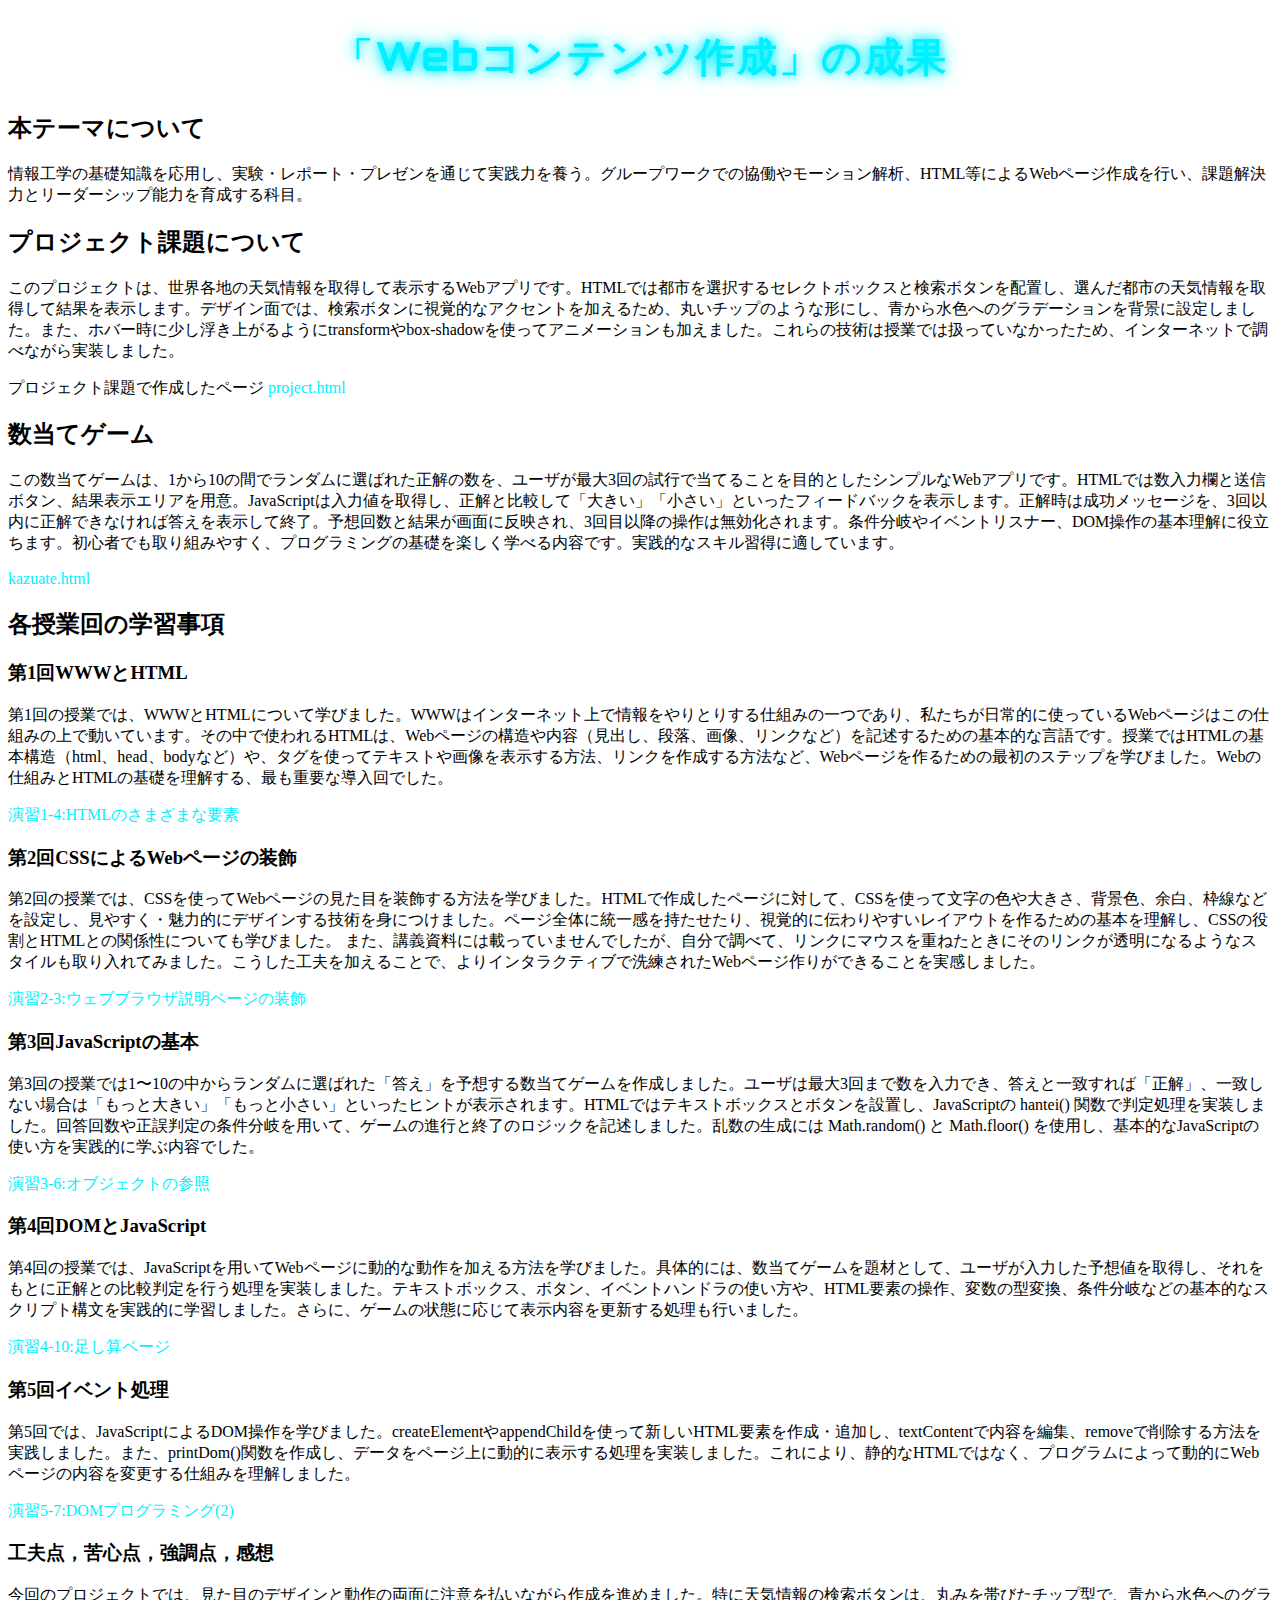
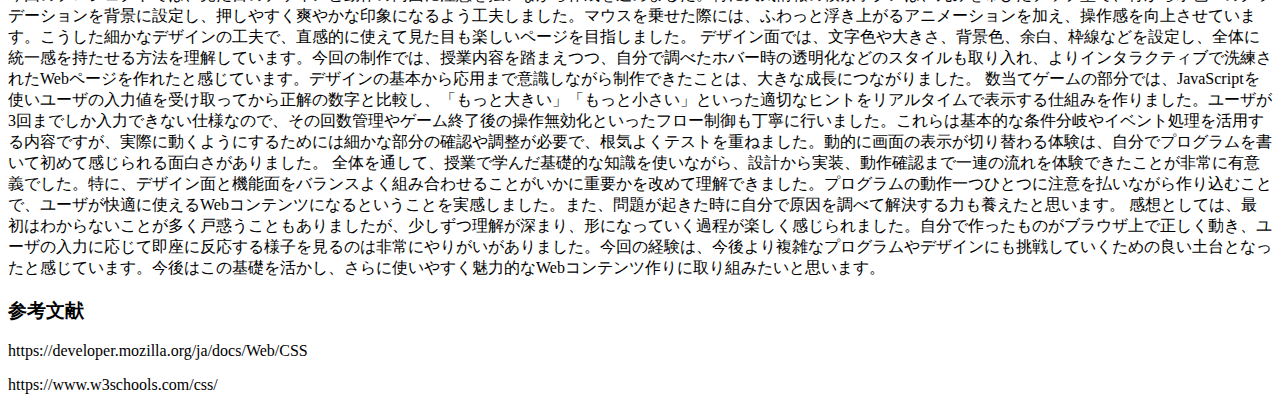
<file: index.html>
<!DOCTYPE html>
<html>
  <head>
    <meta charset="utf-8">
    <title>My test page</title>
    <link rel="stylesheet" href="style.css">
  </head>
    <h1>「Webコンテンツ作成」の成果</h1>
    <h2>本テーマについて</h2>
    <p>情報工学の基礎知識を応用し、実験・レポート・プレゼンを通じて実践力を養う。グループワークでの協働やモーション解析、HTML等によるWebページ作成を行い、課題解決力とリーダーシップ能力を育成する科目。</p>
    <h2>プロジェクト課題について</h2>
    <p>このプロジェクトは、世界各地の天気情報を取得して表示するWebアプリです。HTMLでは都市を選択するセレクトボックスと検索ボタンを配置し、選んだ都市の天気情報を取得して結果を表示します。デザイン面では、検索ボタンに視覚的なアクセントを加えるため、丸いチップのような形にし、青から水色へのグラデーションを背景に設定しました。また、ホバー時に少し浮き上がるようにtransformやbox-shadowを使ってアニメーションも加えました。これらの技術は授業では扱っていなかったため、インターネットで調べながら実装しました。</p>
    <p>プロジェクト課題で作成したページ
      <a href="project.html"
   title="プロジェクト課題"
   target="_blank">project.html</a>
   </p>

    <h2>数当てゲーム</h2>
    <p>この数当てゲームは、1から10の間でランダムに選ばれた正解の数を、ユーザが最大3回の試行で当てることを目的としたシンプルなWebアプリです。HTMLでは数入力欄と送信ボタン、結果表示エリアを用意。JavaScriptは入力値を取得し、正解と比較して「大きい」「小さい」といったフィードバックを表示します。正解時は成功メッセージを、3回以内に正解できなければ答えを表示して終了。予想回数と結果が画面に反映され、3回目以降の操作は無効化されます。条件分岐やイベントリスナー、DOM操作の基本理解に役立ちます。初心者でも取り組みやすく、プログラミングの基礎を楽しく学べる内容です。実践的なスキル習得に適しています。</p>
    <a href="kazuate.html"
    title="数当てゲーム"
    target="_blank">kazuate.html</a>

    <h2>各授業回の学習事項</h2>
    <h3>第1回WWWとHTML</h3>
    <p>第1回の授業では、WWWとHTMLについて学びました。WWWはインターネット上で情報をやりとりする仕組みの一つであり、私たちが日常的に使っているWebページはこの仕組みの上で動いています。その中で使われるHTMLは、Webページの構造や内容（見出し、段落、画像、リンクなど）を記述するための基本的な言語です。授業ではHTMLの基本構造（html、head、bodyなど）や、タグを使ってテキストや画像を表示する方法、リンクを作成する方法など、Webページを作るための最初のステップを学びました。Webの仕組みとHTMLの基礎を理解する、最も重要な導入回でした。</p>
    <a href="practice-html/elements.html"
   title="演習1-4"
   target="_blank">演習1-4:HTMLのさまざまな要素</a>
    <h3>第2回CSSによるWebページの装飾</h3>
    <p>第2回の授業では、CSSを使ってWebページの見た目を装飾する方法を学びました。HTMLで作成したページに対して、CSSを使って文字の色や大きさ、背景色、余白、枠線などを設定し、見やすく・魅力的にデザインする技術を身につけました。ページ全体に統一感を持たせたり、視覚的に伝わりやすいレイアウトを作るための基本を理解し、CSSの役割とHTMLとの関係性についても学びました。
      また、講義資料には載っていませんでしたが、自分で調べて、リンクにマウスを重ねたときにそのリンクが透明になるようなスタイルも取り入れてみました。こうした工夫を加えることで、よりインタラクティブで洗練されたWebページ作りができることを実感しました。<p>
    <a href="practice-css/browser-intro.html"
    title="演習2-3"
    target="_blank">演習2-3:ウェブブラウザ説明ページの装飾</a>
    <h3>第3回JavaScriptの基本</h3>
    <p>第3回の授業では1〜10の中からランダムに選ばれた「答え」を予想する数当てゲームを作成しました。ユーザは最大3回まで数を入力でき、答えと一致すれば「正解」、一致しない場合は「もっと大きい」「もっと小さい」といったヒントが表示されます。HTMLではテキストボックスとボタンを設置し、JavaScriptの hantei() 関数で判定処理を実装しました。回答回数や正誤判定の条件分岐を用いて、ゲームの進行と終了のロジックを記述しました。乱数の生成には Math.random() と Math.floor() を使用し、基本的なJavaScriptの使い方を実践的に学ぶ内容でした。</p>
    <a href="practice-js/obj-practice.html"
    title="演習3-6"
    target="_blank">演習3-6:オブジェクトの参照</a>
    <h3>第4回DOMとJavaScript</h3>
    <p>第4回の授業では、JavaScriptを用いてWebページに動的な動作を加える方法を学びました。具体的には、数当てゲームを題材として、ユーザが入力した予想値を取得し、それをもとに正解との比較判定を行う処理を実装しました。テキストボックス、ボタン、イベントハンドラの使い方や、HTML要素の操作、変数の型変換、条件分岐などの基本的なスクリプト構文を実践的に学習しました。さらに、ゲームの状態に応じて表示内容を更新する処理も行いました。</p>
      <a href="practice-eventdom/tashizan.html"
     title="演習4-10"
     target="_blank">演習4-10:足し算ページ</a>
    <h3>第5回イベント処理</h3>
    <p>第5回では、JavaScriptによるDOM操作を学びました。createElementやappendChildを使って新しいHTML要素を作成・追加し、textContentで内容を編集、removeで削除する方法を実践しました。また、printDom()関数を作成し、データをページ上に動的に表示する処理を実装しました。これにより、静的なHTMLではなく、プログラムによって動的にWebページの内容を変更する仕組みを理解しました。</p>
      <a href="practice-dom2/dom2-exercise.html"
     title="演習5-7"
     target="_blank">演習5-7:DOMプログラミング(2)</a>
     <h3>工夫点，苦心点，強調点，感想</h3>
     <p>今回のプロジェクトでは、見た目のデザインと動作の両面に注意を払いながら作成を進めました。特に天気情報の検索ボタンは、丸みを帯びたチップ型で、青から水色へのグラデーションを背景に設定し、押しやすく爽やかな印象になるよう工夫しました。マウスを乗せた際には、ふわっと浮き上がるアニメーションを加え、操作感を向上させています。こうした細かなデザインの工夫で、直感的に使えて見た目も楽しいページを目指しました。
      デザイン面では、文字色や大きさ、背景色、余白、枠線などを設定し、全体に統一感を持たせる方法を理解しています。今回の制作では、授業内容を踏まえつつ、自分で調べたホバー時の透明化などのスタイルも取り入れ、よりインタラクティブで洗練されたWebページを作れたと感じています。デザインの基本から応用まで意識しながら制作できたことは、大きな成長につながりました。
      数当てゲームの部分では、JavaScriptを使いユーザの入力値を受け取ってから正解の数字と比較し、「もっと大きい」「もっと小さい」といった適切なヒントをリアルタイムで表示する仕組みを作りました。ユーザが3回までしか入力できない仕様なので、その回数管理やゲーム終了後の操作無効化といったフロー制御も丁寧に行いました。これらは基本的な条件分岐やイベント処理を活用する内容ですが、実際に動くようにするためには細かな部分の確認や調整が必要で、根気よくテストを重ねました。動的に画面の表示が切り替わる体験は、自分でプログラムを書いて初めて感じられる面白さがありました。
      全体を通して、授業で学んだ基礎的な知識を使いながら、設計から実装、動作確認まで一連の流れを体験できたことが非常に有意義でした。特に、デザイン面と機能面をバランスよく組み合わせることがいかに重要かを改めて理解できました。プログラムの動作一つひとつに注意を払いながら作り込むことで、ユーザが快適に使えるWebコンテンツになるということを実感しました。また、問題が起きた時に自分で原因を調べて解決する力も養えたと思います。
      感想としては、最初はわからないことが多く戸惑うこともありましたが、少しずつ理解が深まり、形になっていく過程が楽しく感じられました。自分で作ったものがブラウザ上で正しく動き、ユーザの入力に応じて即座に反応する様子を見るのは非常にやりがいがありました。今回の経験は、今後より複雑なプログラムやデザインにも挑戦していくための良い土台となったと感じています。今後はこの基礎を活かし、さらに使いやすく魅力的なWebコンテンツ作りに取り組みたいと思います。</p>
      <h3>参考文献</h3>
      <p>https://developer.mozilla.org/ja/docs/Web/CSS<p>https://www.w3schools.com/css/</p>
  </body>
</html>
</file>
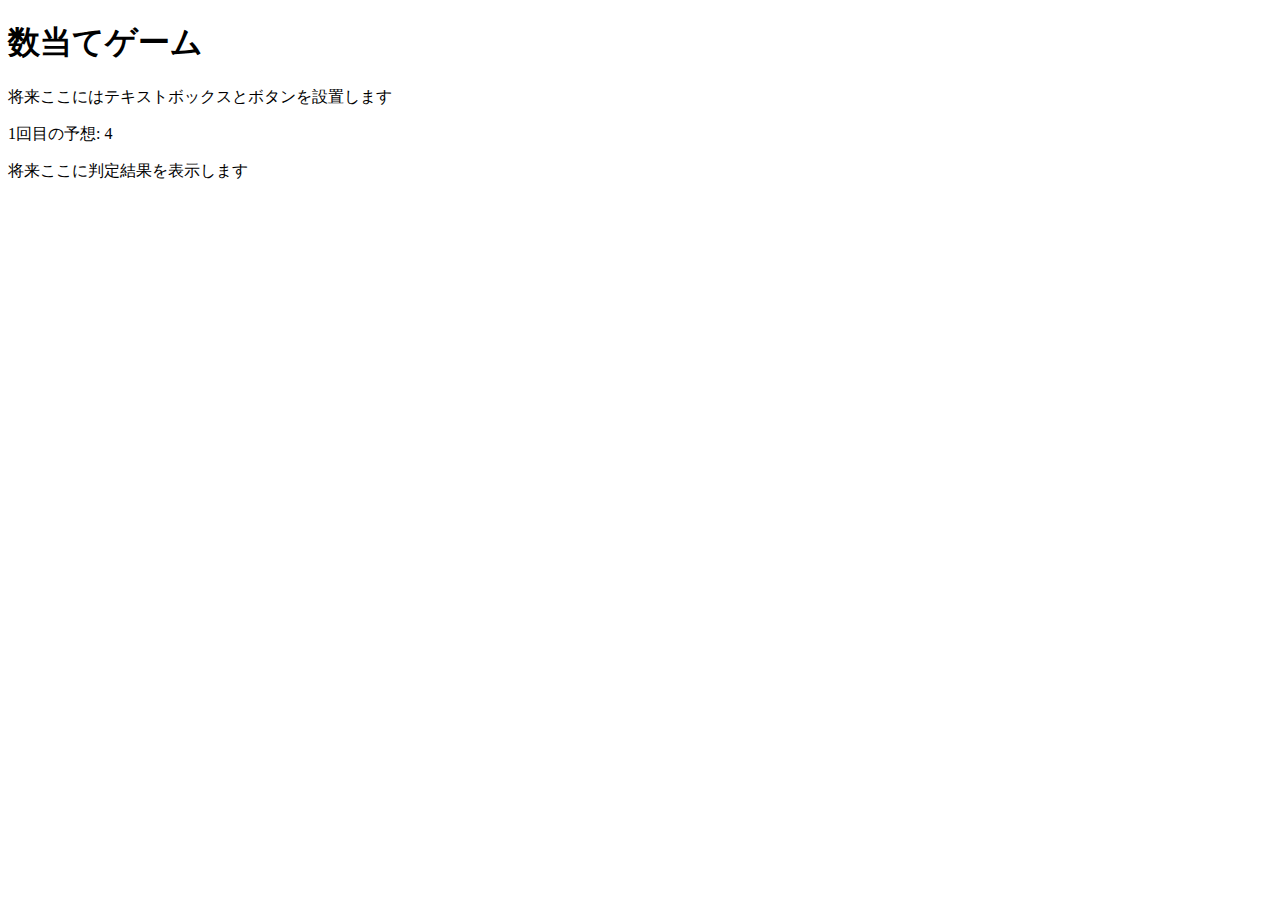
<file: kazuate.html>
<!DOCTYPE html>
<html>
  <head>
    <meta charset="utf-8">
    <title>数当てゲーム</title>
    <script src="kazuate.js" defer></script>
  </head>

  <body>
    <h1>数当てゲーム</h1>
    <p>将来ここにはテキストボックスとボタンを設置します</p>
    <p><span id="kaisu">1</span>回目の予想: <span id="answer">4</span></p>
    <p id="result">将来ここに判定結果を表示します</p>
  </body>
</html>
</file>
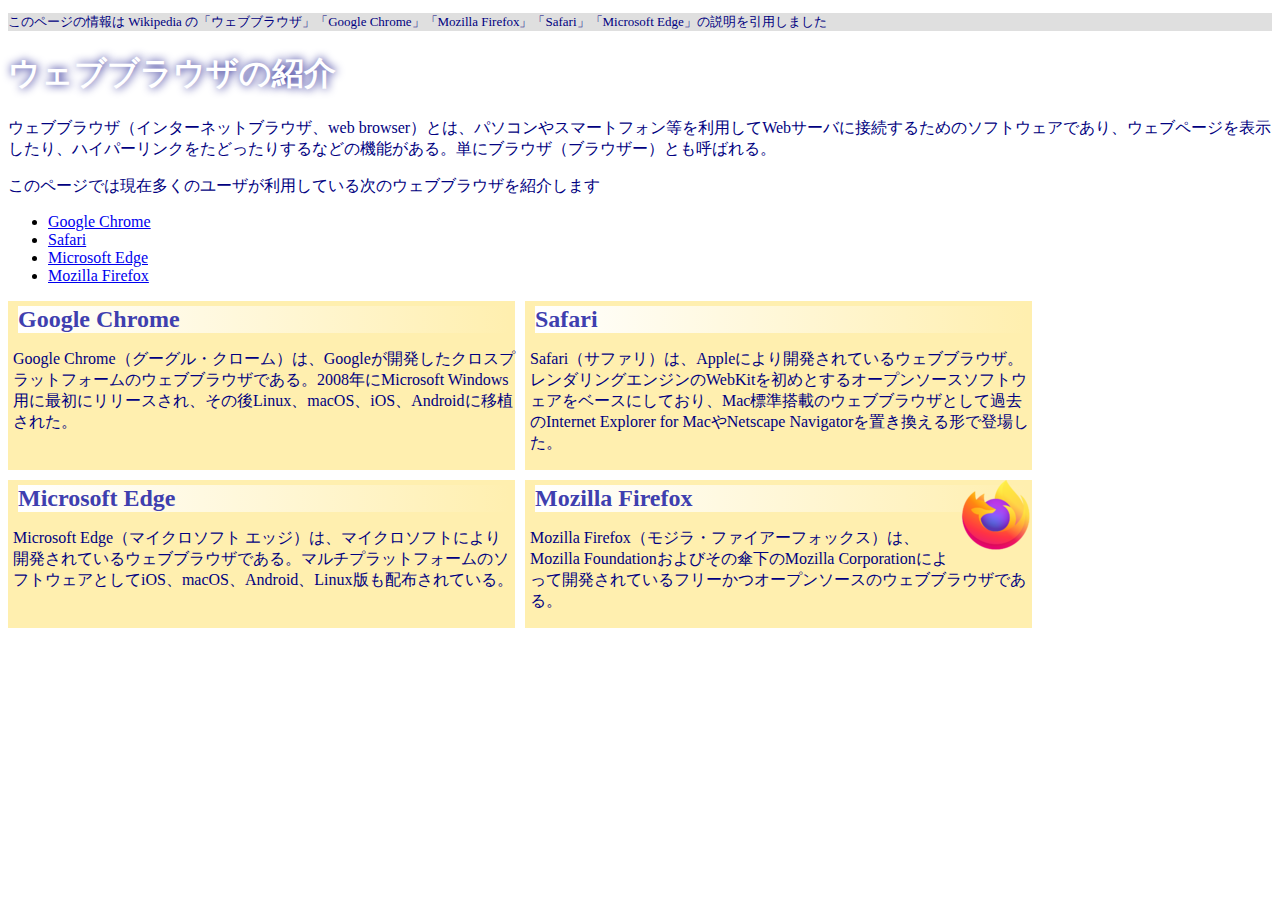
<file: practice-css/browser-intro.html>
<!doctype html>
<html lang="ja">
<head>
    <meta charset="utf-8">
    <title>ウェブブラウザの紹介</title>
	<link rel="stylesheet" href="browser-intro.css">
</head>

<body>

<p class="info">このページの情報は Wikipedia の「ウェブブラウザ」「Google Chrome」「Mozilla Firefox」「Safari」「Microsoft Edge」の説明を引用しました</p>

<h1>ウェブブラウザの紹介</h1>

<p>ウェブブラウザ（インターネットブラウザ、web browser）とは、パソコンやスマートフォン等を利用してWebサーバに接続するためのソフトウェアであり、ウェブページを表示したり、ハイパーリンクをたどったりするなどの機能がある。単にブラウザ（ブラウザー）とも呼ばれる。</p>

<p>このページでは現在多くのユーザが利用している次のウェブブラウザを紹介します</p>
<ul>
	<li><a href="https://ja.wikipedia.org/wiki/Google_Chrome">Google Chrome<a></li>
	<li><a href="https://ja.wikipedia.org/wiki/Safari">Safari</a></li>
	<li><a href="https://ja.wikipedia.org/wiki/Microsoft_Edge">Microsoft Edge</a></li>
	<li><a href="https://ja.wikipedia.org/wiki/Mozilla_Firefox">Mozilla Firefox</a></li>
</ul>


<div id="zentai">

<div>
<h2>Google Chrome</h2>
<p>Google Chrome（グーグル・クローム）は、Googleが開発したクロスプラットフォームのウェブブラウザである。2008年にMicrosoft Windows用に最初にリリースされ、その後Linux、macOS、iOS、Androidに移植された。</p>
</div>

<div>
<h2>Safari</h2>
<p>Safari（サファリ）は、Appleにより開発されているウェブブラウザ。レンダリングエンジンのWebKitを初めとするオープンソースソフトウェアをベースにしており、Mac標準搭載のウェブブラウザとして過去のInternet Explorer for MacやNetscape Navigatorを置き換える形で登場した。</p>
</div>

<div>
<h2>Microsoft Edge</h2>
<p>Microsoft Edge（マイクロソフト エッジ）は、マイクロソフトにより開発されているウェブブラウザである。マルチプラットフォームのソフトウェアとしてiOS、macOS、Android、Linux版も配布されている。</p>
</div>

<div>
<img src="firefox_icon.png">
<h2>Mozilla Firefox</h2>
<p>Mozilla Firefox（モジラ・ファイアーフォックス）は、Mozilla Foundationおよびその傘下のMozilla Corporationによって開発されているフリーかつオープンソースのウェブブラウザである。</p>
</div>

</div>

</body>

</html>
</file>
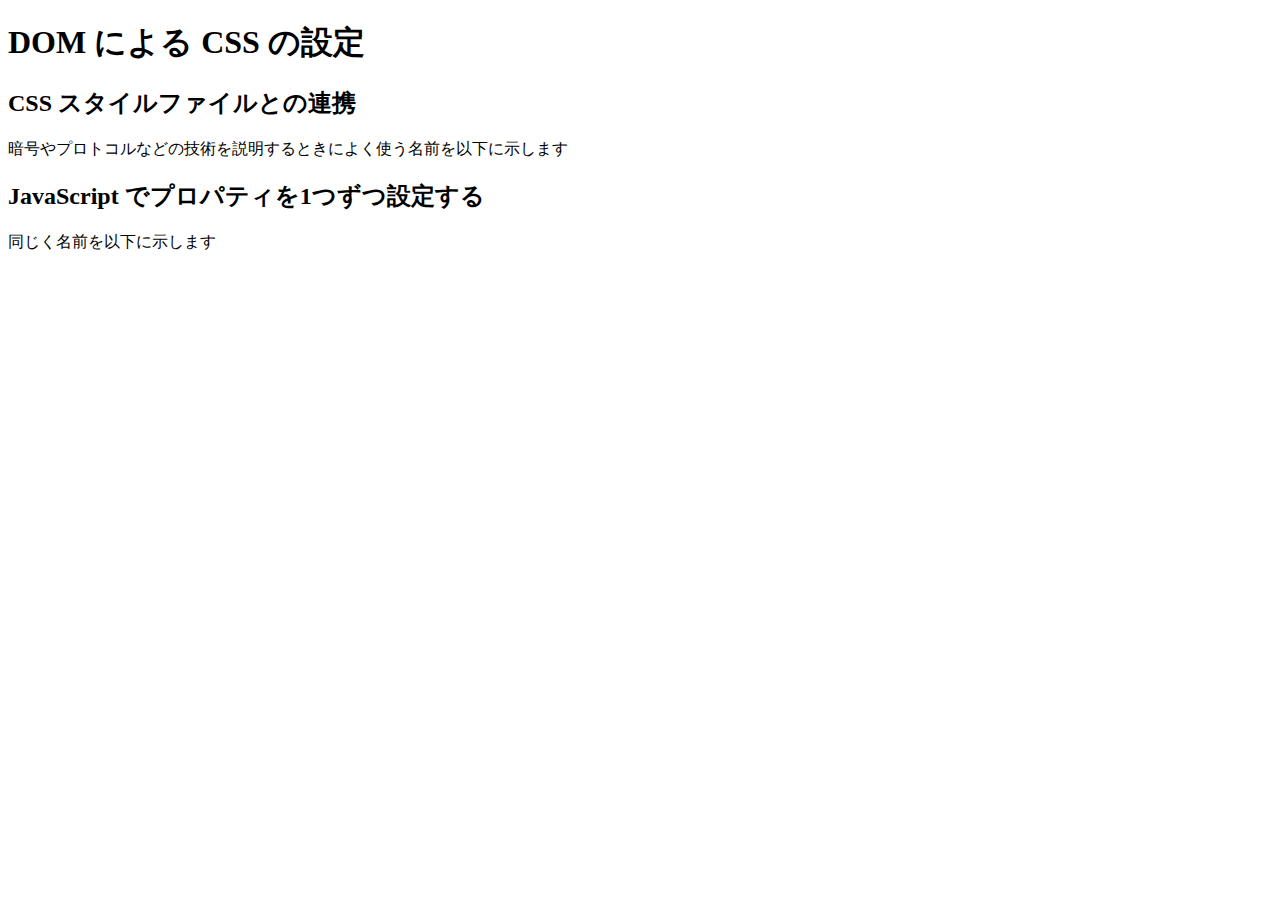
<file: practice-dom2/dom-css-test.html>
<!DOCTYPE html>
<html>
  <head>
    <title>DOMを操作するJSプログラム</title>
	<link rel="stylesheet" href="dom-css-test.css">
  </head>

  <body>
	  <h1>DOM による CSS の設定</h1>

	  <h2>CSS スタイルファイルとの連携</h2>
	  <p>暗号やプロトコルなどの技術を説明するときによく使う名前を以下に示します</p>
	  <ul id="names1">
	  </ul>

	  <h2>JavaScript でプロパティを1つずつ設定する</h2>
	  <p>同じく名前を以下に示します</p>
	  <ul id="names2">
	  </ul>

  </body>
</html>
</file>
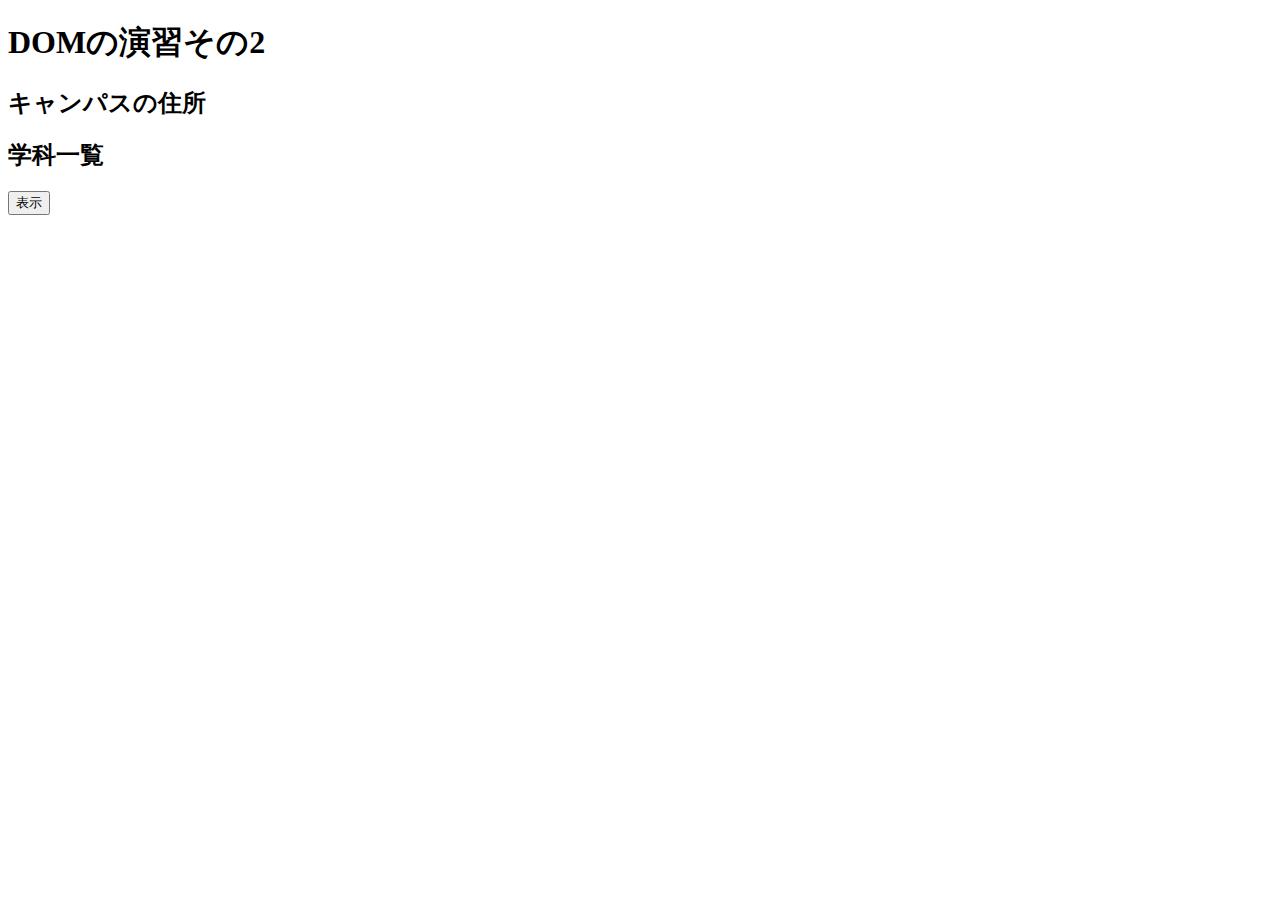
<file: practice-dom2/dom2-exercise.html>
<!DOCTYPE html>
<html>
  <head>
    <title>DOM の演習その2</title>
	<script src="dom2-exercise.js" defer></script>
  </head>

  <body>
	  <h1>DOMの演習その2</h1>

	  <h2 id="addr">キャンパスの住所</h2>

	  <h2 id="dept">学科一覧</h2>

	  <button id="show">表示</button>
  </body>
</html>
</file>
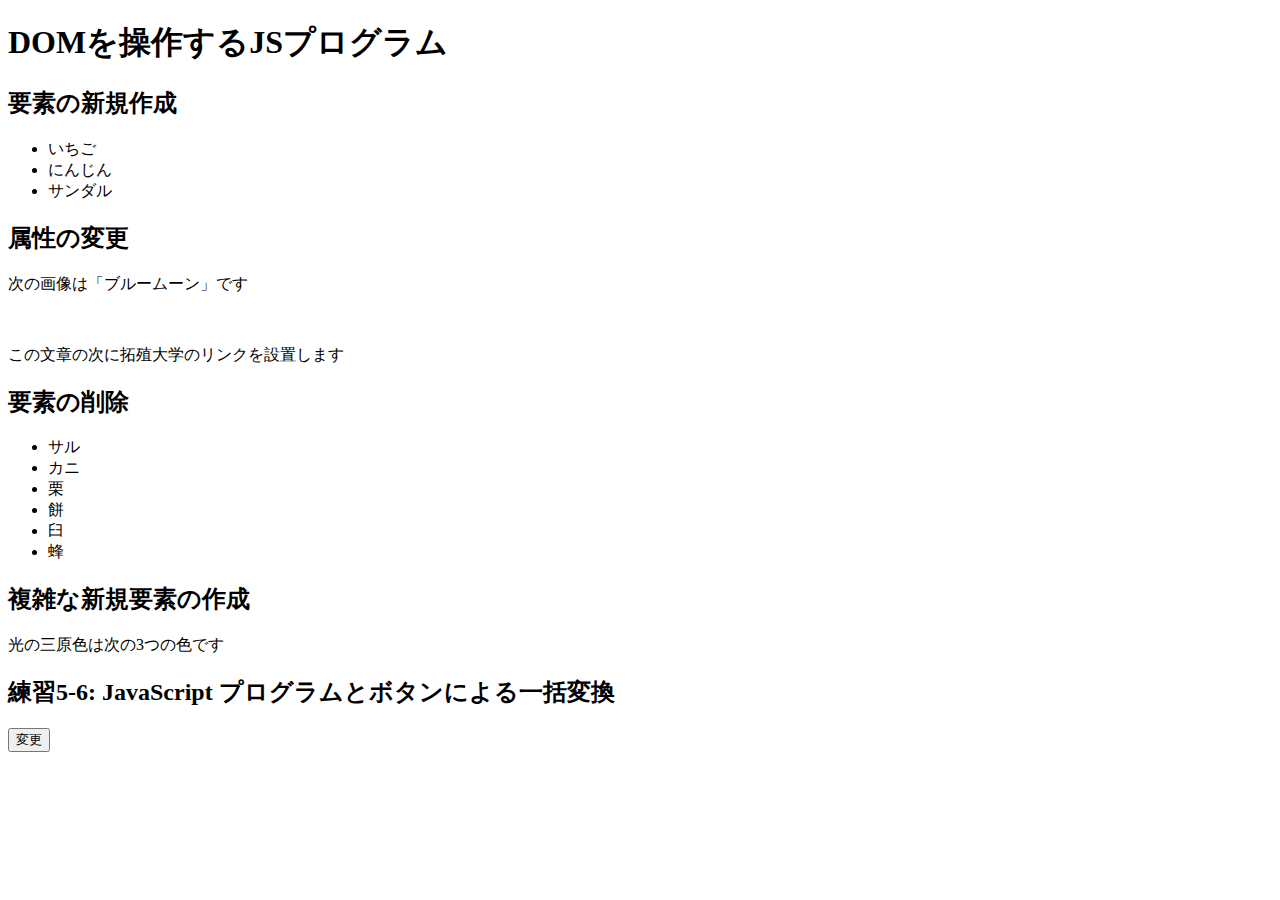
<file: practice-dom2/dom2-intro.html>
<!DOCTYPE html>
<html>
  <head>
    <title>DOMを操作するJSプログラム</title>
  </head>

  <body>
	  <h1>DOMを操作するJSプログラム</h1>

	  <h2>要素の新規作成</h2>
	  <ul id="kazoeuta">
		<li>いちご</li>
		<li>にんじん</li>
		<li>サンダル</li>
	  </ul>

	  <h2>属性の変更</h2>
	  <p>次の画像は「ブルームーン」です</p>
	  <img id="bluemoon">

	  <p id="takudai">この文章の次に拓殖大学のリンクを設置します</p>


	  <h2>要素の削除</h2>
	  <ul id="kassen">
		  <li>サル</li>
		  <li>カニ</li>
		  <li>栗</li>
		  <li id="mochi">餅</li>
		  <li>臼</li>
		  <li>蜂</li>
	  </ul>

	  <h2 id="fukuzatu">複雑な新規要素の作成</h2>
	  <p id="primary">光の三原色は次の3つの色です</p>

	  <h2>練習5-6: JavaScript プログラムとボタンによる一括変換</h2>
	  <button id="henkou">変更</button>

  </body>
</html>
</file>
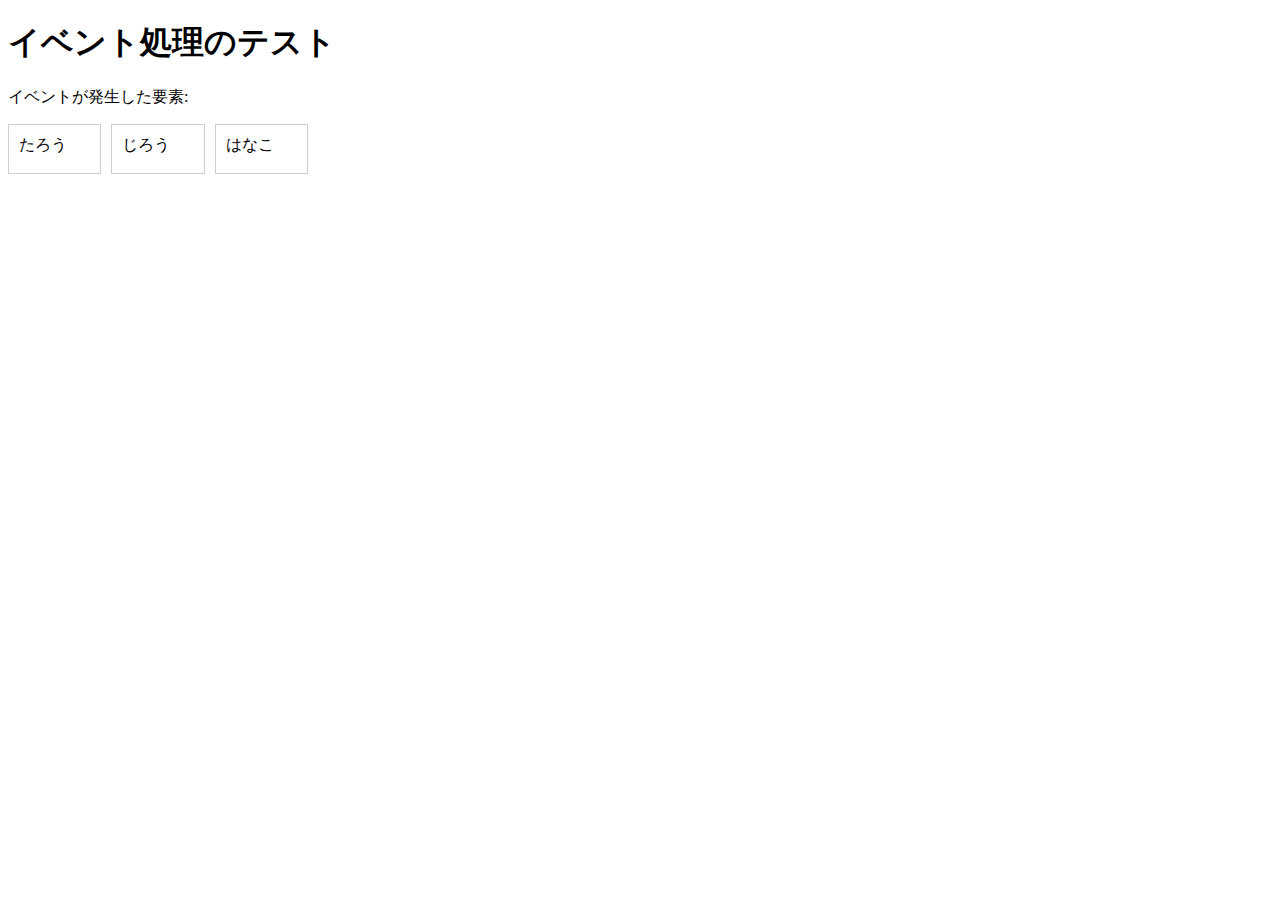
<file: practice-eventdom/event-test.html>
<!DOCTYPE html>
<html>
  <head>
    <title>イベント処理のテスト</title>
	<link rel="stylesheet" href="event-test.css">
	<script src="event-test.js" defer></script>
  </head>

  <body>
    <h1>イベント処理のテスト</h1>
	<p>イベントが発生した要素: <span id="emitter"></span></p>
	<div id="main">
		<div class="cell" id="cell1" tabindex="1">たろう</div>
		<div class="cell" id="cell2" tabindex="2">じろう</div>
		<div class="cell" id="cell3" tabindex="3">はなこ</div>
	</div>
  </body>
</html>
</file>
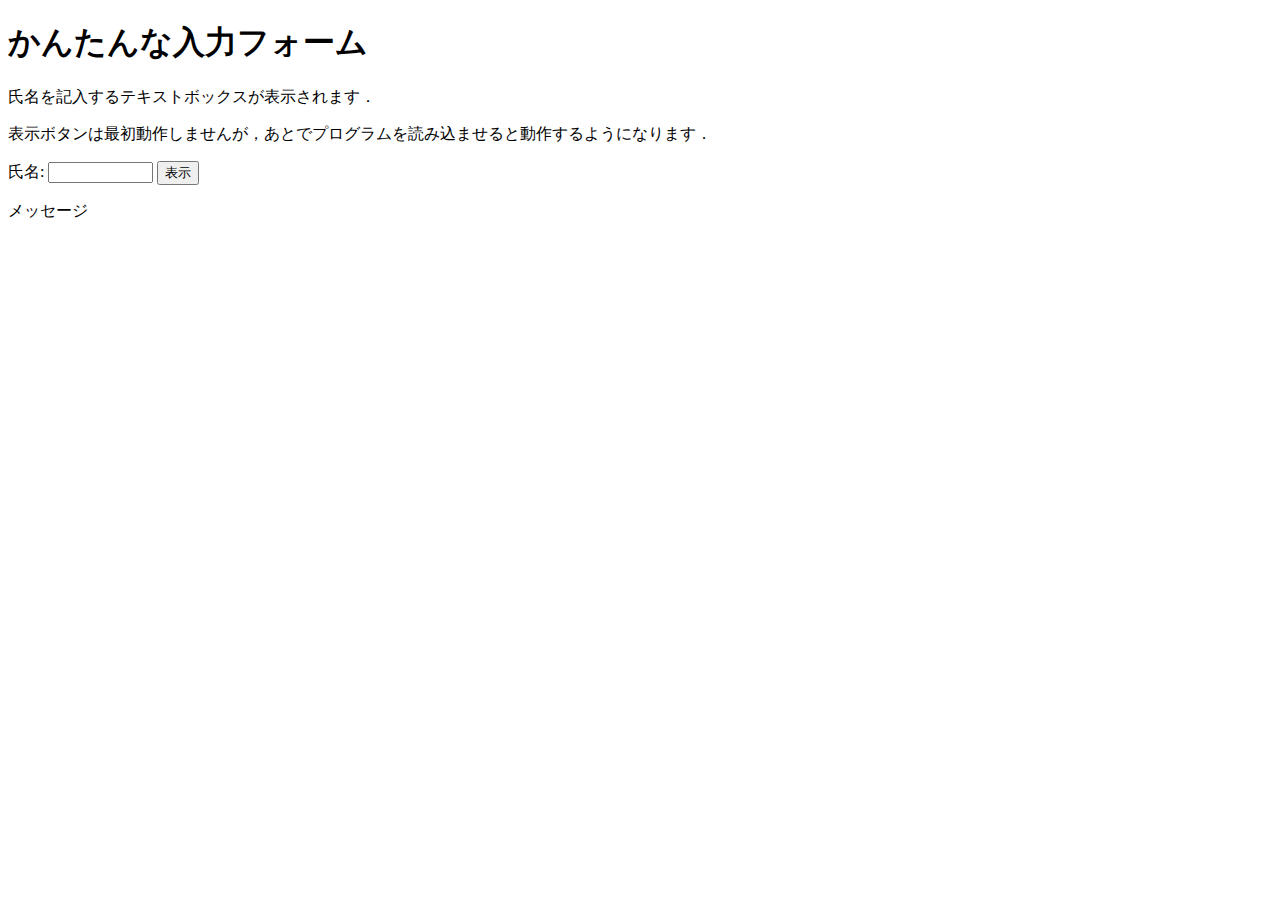
<file: practice-eventdom/input-demo.html>
<!DOCTYPE html>
<html>
  <head>
    <title>かんたんな入力フォーム</title>
  </head>

  <body>
    <h1>かんたんな入力フォーム</h1>
	<p>氏名を記入するテキストボックスが表示されます．</p>
	<p>表示ボタンは最初動作しませんが，あとでプログラムを読み込ませると動作するようになります．</p>
	<label for="shimei">氏名: </label>
	<input type="text" name="shimei" size="10" id="shimei">
	<button id="print">表示</button>
	<p id="message">メッセージ</p>
  </body>
</html>
</file>
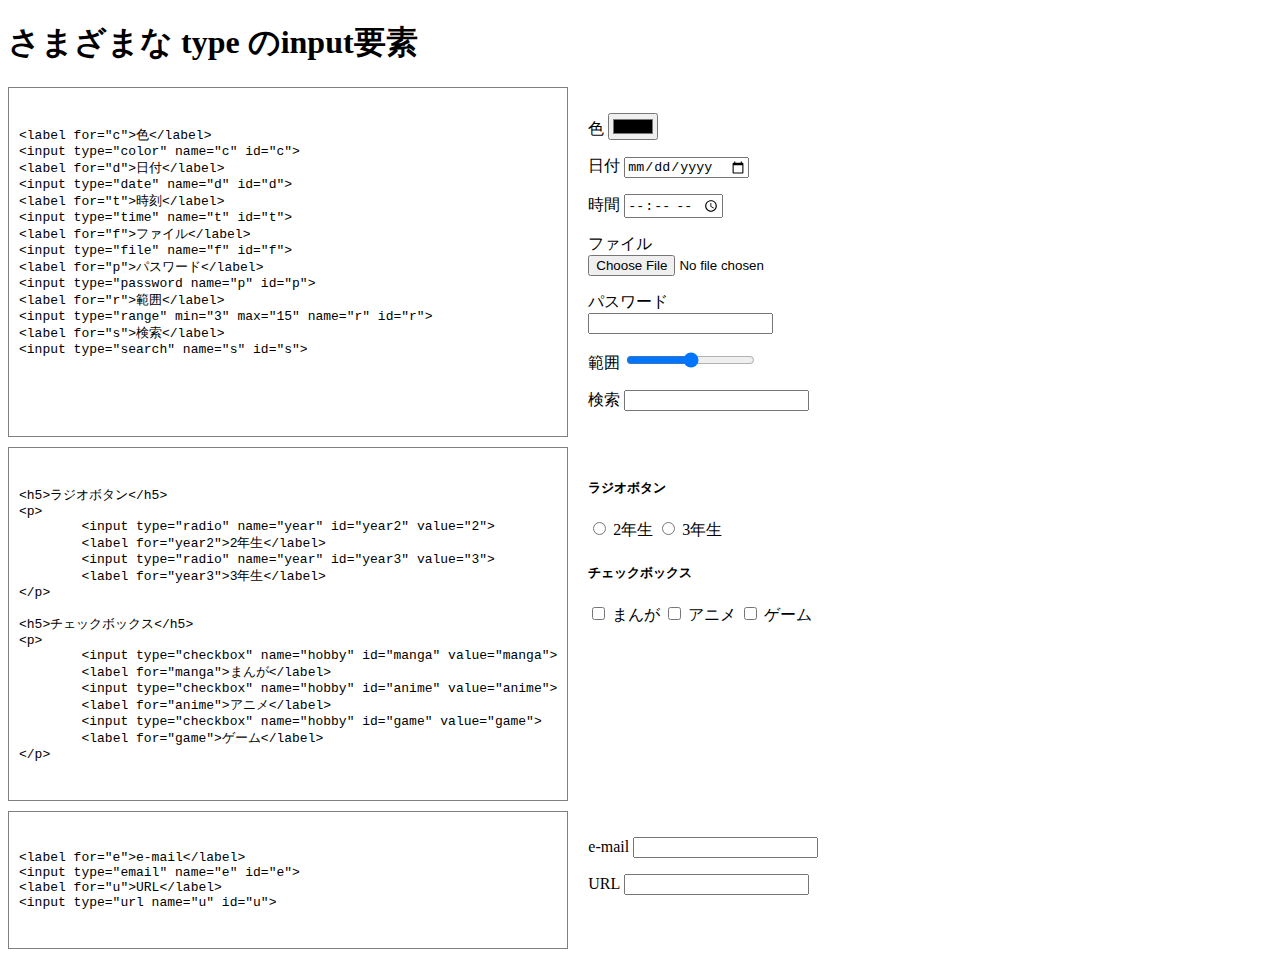
<file: practice-eventdom/input-types.html>
<!DOCTYPE html>
<html>
  <head>
    <title>さまざまな type のinput要素</title>
	<link rel="stylesheet" href="input-types.css">
  </head>

  <body>
    <h1>さまざまな type のinput要素</h1>
	<div class="twocol">
		<div class="left">
<pre>
<code>
&lt;label for="c"&gt;色&lt;/label&gt;
&lt;input type="color" name="c" id="c"&gt;
&lt;label for="d"&gt;日付&lt;/label&gt;
&lt;input type="date" name="d" id="d"&gt;
&lt;label for="t"&gt;時刻&lt;/label&gt;
&lt;input type="time" name="t" id="t"&gt;
&lt;label for="f"&gt;ファイル&lt;/label&gt;
&lt;input type="file" name="f" id="f"&gt;
&lt;label for="p"&gt;パスワード&lt;/label&gt;
&lt;input type="password name="p" id="p"&gt;
&lt;label for="r"&gt;範囲&lt;/label&gt;
&lt;input type="range" min="3" max="15" name="r" id="r"&gt;
&lt;label for="s"&gt;検索&lt;/label&gt;
&lt;input type="search" name="s" id="s"&gt;
</code>
</pre>
		</div>
		<div class="right">
			<p>
				<label for="c">色</label></code>
				<input type="color" name="c" id="c">
			</p>
			<p>
				<label for="d">日付</label></code>
				<input type="date" name="d" id="d">
			</p>
			<p>
				<label for="t">時間</label>
				<input type="time" name="t" id="t">
			</p>
			<p>
				<label for="f">ファイル</label>
				<input type="file" name="f" id="f">
			</p>
			<p>
				<label for="p">パスワード</label>
				<input type="password" name="p" id="f">
			</p>
			<p>
				<label for="r">範囲</label>
				<input type="range" min="3" max="15" name="r" id="r">
			</p>
			<p>
				<label for="s">検索</label>
				<input type="search" name="s" id="s">
			</p>
		</div>
		<div class="left">
<pre>
<code>
&lt;h5&gt;ラジオボタン&lt;/h5&gt;
&lt;p&gt;
	&lt;input type="radio" name="year" id="year2" value="2"&gt;
	&lt;label for="year2"&gt;2年生&lt;/label&gt;
	&lt;input type="radio" name="year" id="year3" value="3"&gt;
	&lt;label for="year3"&gt;3年生&lt;/label&gt;
&lt;/p&gt;

&lt;h5&gt;チェックボックス&lt;/h5&gt;
&lt;p&gt;
	&lt;input type="checkbox" name="hobby" id="manga" value="manga"&gt;
	&lt;label for="manga"&gt;まんが&lt;/label&gt;
	&lt;input type="checkbox" name="hobby" id="anime" value="anime"&gt;
	&lt;label for="anime"&gt;アニメ&lt;/label&gt;
	&lt;input type="checkbox" name="hobby" id="game" value="game"&gt;
	&lt;label for="game"&gt;ゲーム&lt;/label&gt;
&lt;/p&gt;
</code>
</pre>
		</div>
		<div class="right">
			<h5>ラジオボタン</h5>
			<p>
				<input type="radio" name="year" id="year2" value="2">
				<label for="year2">2年生</label>
				<input type="radio" name="year" id="year3" value="3">
				<label for="year3">3年生</label>
			</p>
			<h5>チェックボックス</h5>
			<p>
				<input type="checkbox" name="hobby" id="manga" value="manga">
				<label for="manga">まんが</label>
				<input type="checkbox" name="hobby" id="anime" value="anime">
				<label for="anime">アニメ</label>
				<input type="checkbox" name="hobby" id="game" value="game">
				<label for="game">ゲーム</label>
			</p>
		</div>
		<div class="left">
<pre>
<code>
&lt;label for="e"&gt;e-mail&lt;/label&gt;
&lt;input type="email" name="e" id="e"&gt;
&lt;label for="u"&gt;URL&lt;/label&gt;
&lt;input type="url name="u" id="u"&gt;
</code>
</pre>
		</div>
		<div class="right">
			<p>
				<label for="e">e-mail</label></code>
				<input type="email" name="e" id="e">
			</p>
			<p>
				<label for="u">URL</label>
				<input type="url" name="u" id="u">
			</p>
		</div>
	</div>
  </body>
</html>
</file>
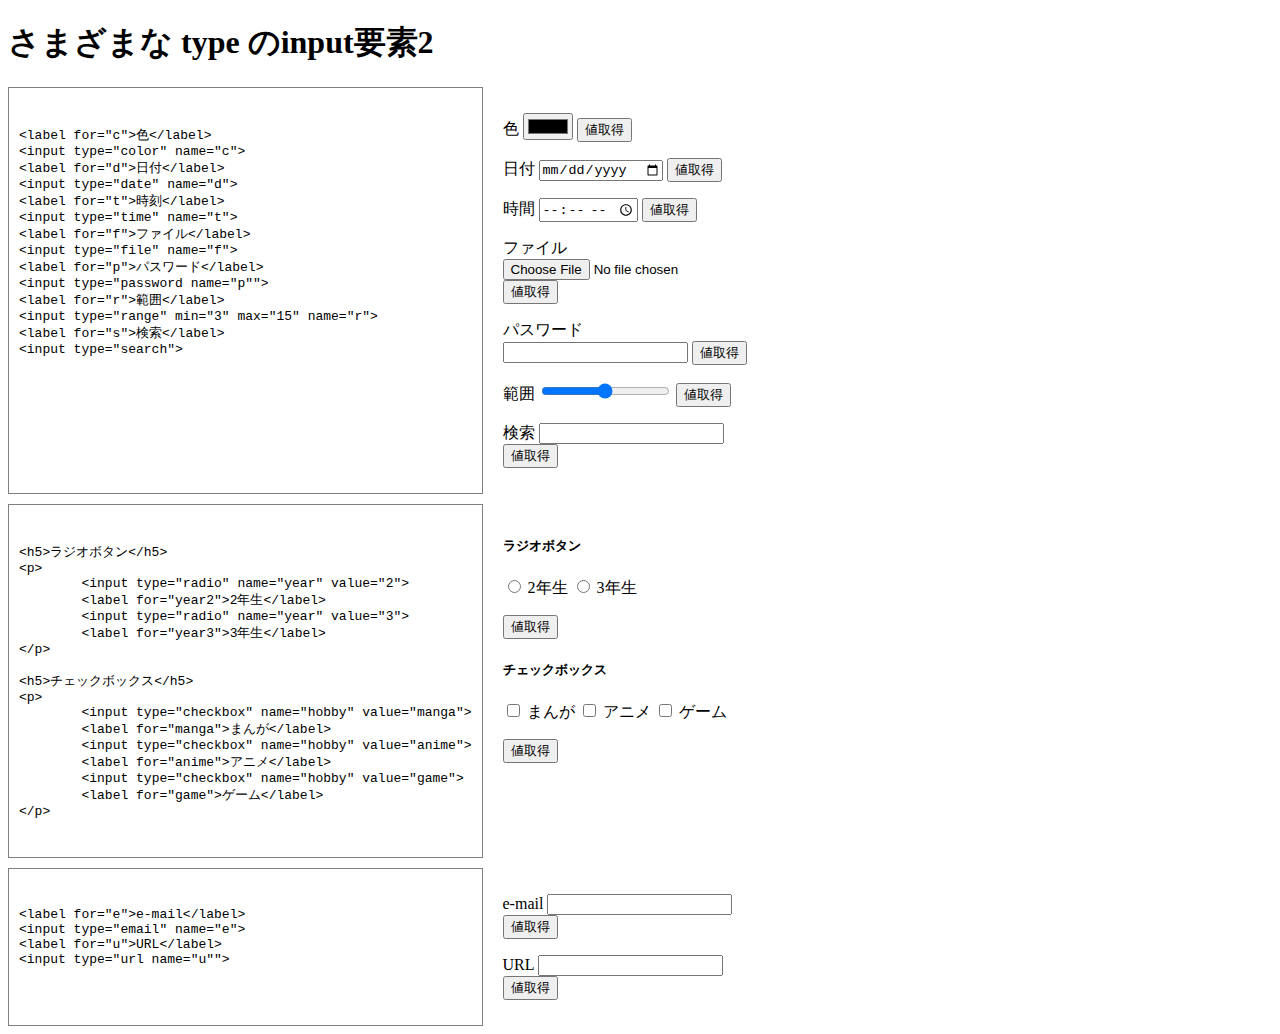
<file: practice-eventdom/input-types2.html>
<!DOCTYPE html>
<html>
  <head>
    <title>さまざまな type のinput要素2</title>
	<link rel="stylesheet" href="input-types.css">
	<script src="input-types2.js" defer></script>
  </head>

  <body>
    <h1>さまざまな type のinput要素2</h1>
	<div class="twocol">
		<div class="left">
<pre>
<code>
&lt;label for="c"&gt;色&lt;/label&gt;
&lt;input type="color" name="c"&gt;
&lt;label for="d"&gt;日付&lt;/label&gt;
&lt;input type="date" name="d"&gt;
&lt;label for="t"&gt;時刻&lt;/label&gt;
&lt;input type="time" name="t"&gt;
&lt;label for="f"&gt;ファイル&lt;/label&gt;
&lt;input type="file" name="f"&gt;
&lt;label for="p"&gt;パスワード&lt;/label&gt;
&lt;input type="password name="p""&gt;
&lt;label for="r"&gt;範囲&lt;/label&gt;
&lt;input type="range" min="3" max="15" name="r"&gt;
&lt;label for="s"&gt;検索&lt;/label&gt;
&lt;input type="search"&gt;
</code>
</pre>
		</div>
		<div class="right">
			<p>
				<label for="c">色</label></code>
				<input type="color" name="c">
				<button name="c">値取得</button>
				<span id="val_c"></span>
			</p>
			<p>
				<label for="d">日付</label></code>
				<input type="date" name="d">
				<button name="d">値取得</button>
				<span id="val_d"></span>
			</p>
			<p>
				<label for="t">時間</label>
				<input type="time" name="t">
				<button name="t">値取得</button>
				<span id="val_t"></span>
			</p>
			<p>
				<label for="f">ファイル</label>
				<input type="file" name="f">
				<button name="f">値取得</button>
				<span id="val_f"></span>
			</p>
			<p>
				<label for="p">パスワード</label>
				<input type="password" name="p">
				<button name="p">値取得</button>
				<span id="val_p"></span>
			</p>
			<p>
				<label for="r">範囲</label>
				<input type="range" min="3" max="15" name="r">
				<button name="r">値取得</button>
				<span id="val_r"></span>
			</p>
			<p>
				<label for="s">検索</label>
				<input type="search" name="s">
				<button name="s">値取得</button>
				<span id="val_s"></span>
			</p>
		</div>
		<div class="left">
<pre>
<code>
&lt;h5&gt;ラジオボタン&lt;/h5&gt;
&lt;p&gt;
	&lt;input type="radio" name="year" value="2"&gt;
	&lt;label for="year2"&gt;2年生&lt;/label&gt;
	&lt;input type="radio" name="year" value="3"&gt;
	&lt;label for="year3"&gt;3年生&lt;/label&gt;
&lt;/p&gt;

&lt;h5&gt;チェックボックス&lt;/h5&gt;
&lt;p&gt;
	&lt;input type="checkbox" name="hobby" value="manga"&gt;
	&lt;label for="manga"&gt;まんが&lt;/label&gt;
	&lt;input type="checkbox" name="hobby" value="anime"&gt;
	&lt;label for="anime"&gt;アニメ&lt;/label&gt;
	&lt;input type="checkbox" name="hobby" value="game"&gt;
	&lt;label for="game"&gt;ゲーム&lt;/label&gt;
&lt;/p&gt;
</code>
</pre>
		</div>
		<div class="right">
			<h5>ラジオボタン</h5>
			<p>
				<input type="radio" name="year" value="2">
				<label for="year2">2年生</label>
				<input type="radio" name="year" value="3">
				<label for="year3">3年生</label>
			</p>
			<button name="year" class="multichoice">値取得</button>
			<span id="val_year"></span>
			<h5>チェックボックス</h5>
			<p>
				<input type="checkbox" name="hobby" value="manga">
				<label for="manga">まんが</label>
				<input type="checkbox" name="hobby" value="anime">
				<label for="anime">アニメ</label>
				<input type="checkbox" name="hobby" value="game">
				<label for="game">ゲーム</label>
			</p>
			<button name="hobby" class="multichoice">値取得</button>
			<span id="val_hobby"></span>
		</div>
		<div class="left">
<pre>
<code>
&lt;label for="e"&gt;e-mail&lt;/label&gt;
&lt;input type="email" name="e"&gt;
&lt;label for="u"&gt;URL&lt;/label&gt;
&lt;input type="url name="u""&gt;
</code>
</pre>
		</div>
		<div class="right">
			<p>
				<label for="e">e-mail</label></code>
				<input type="email" name="e">
				<button name="e">値取得</button>
				<span id="val_e"></span>
			</p>
			<p>
				<label for="u">URL</label>
				<input type="url" name="u">
				<button name="u">値取得</button>
				<span id="val_u"></span>
			</p>
		</div>
	</div>
  </body>
</html>
</file>
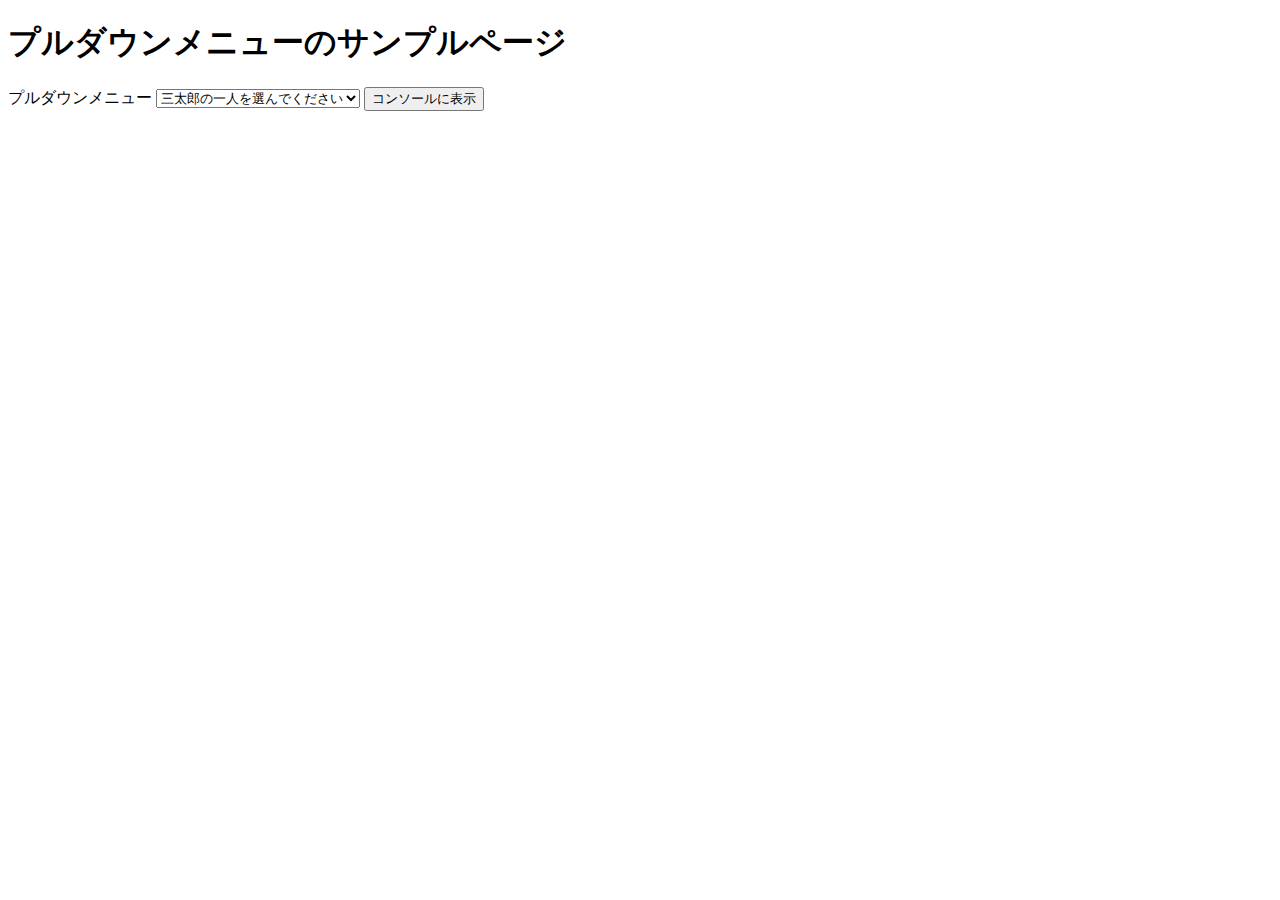
<file: practice-eventdom/select-sample.html>
<!DOCTYPE html>
<html>
  <head>
    <title>プルダウンメニューのサンプルページ</title>
	<script src="select-sample.js" defer></script>
  </head>

  <body>
    <h1>プルダウンメニューのサンプルページ</h1>
	<label for="santaro">プルダウンメニュー</label>
	<select name="santaro" id="santaro">
		<option value="">三太郎の一人を選んでください</option>
		<option value="momo">桃太郎</option>
		<option value="kin">金太郎</option>
		<option value="urashima">浦島太郎</option>
	</select>
	<button id="btn">コンソールに表示</button>
  </body>
</html>
</file>
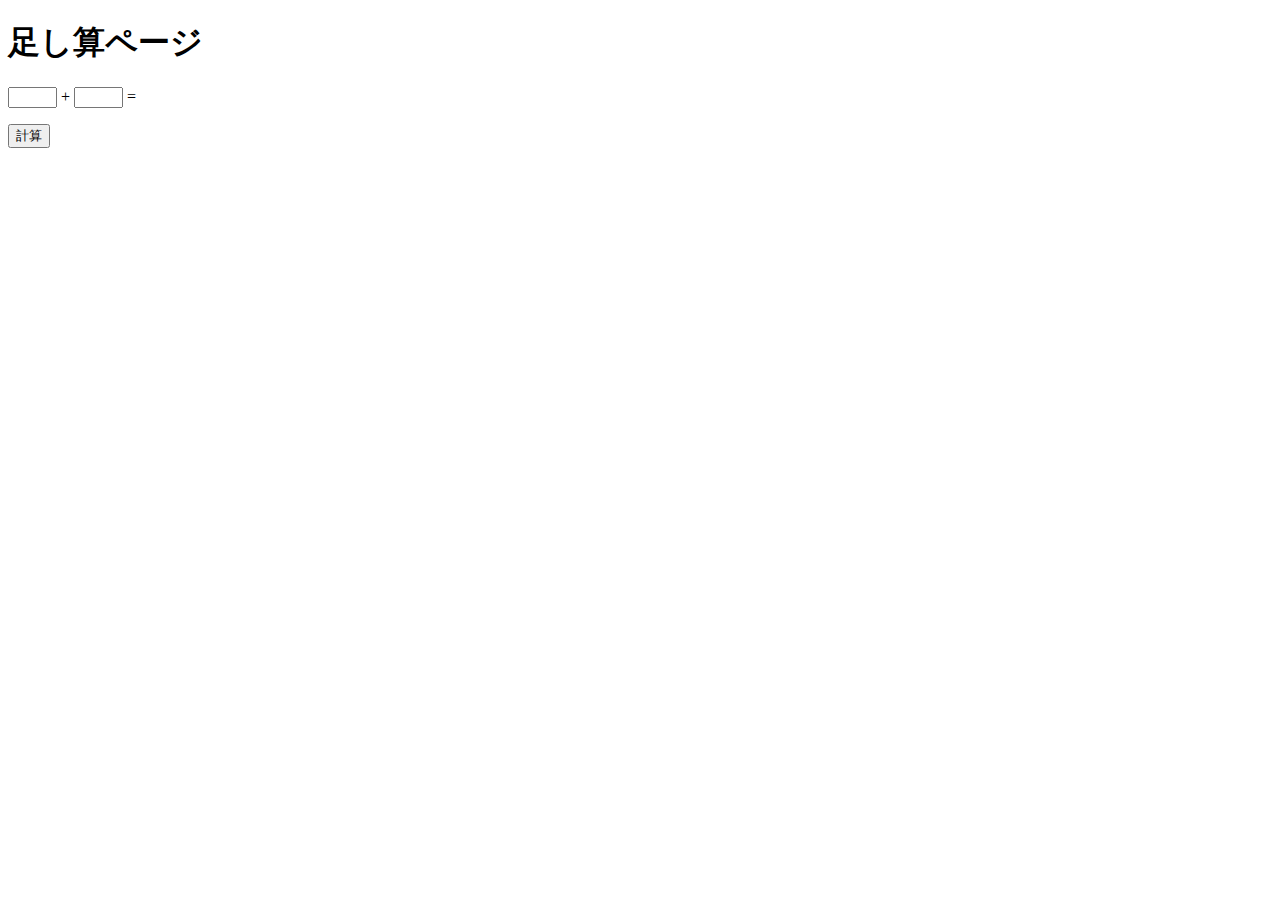
<file: practice-eventdom/tashizan.html>
<!DOCTYPE html>
<html>
  <head>
    <title>足し算ページ</title>
	<script src="tashizan.js" defer></script>
  </head>

  <body>
    <h1>足し算ページ</h1>
	<p>
	<input type="text" name="left" id="left" size="3">
	+
	<input type="text" name="right" id="right" size="3">
	=
	<span id="answer"></span>
	</p>
	<button id="calc">計算</button>
  </body>
</html>
</file>
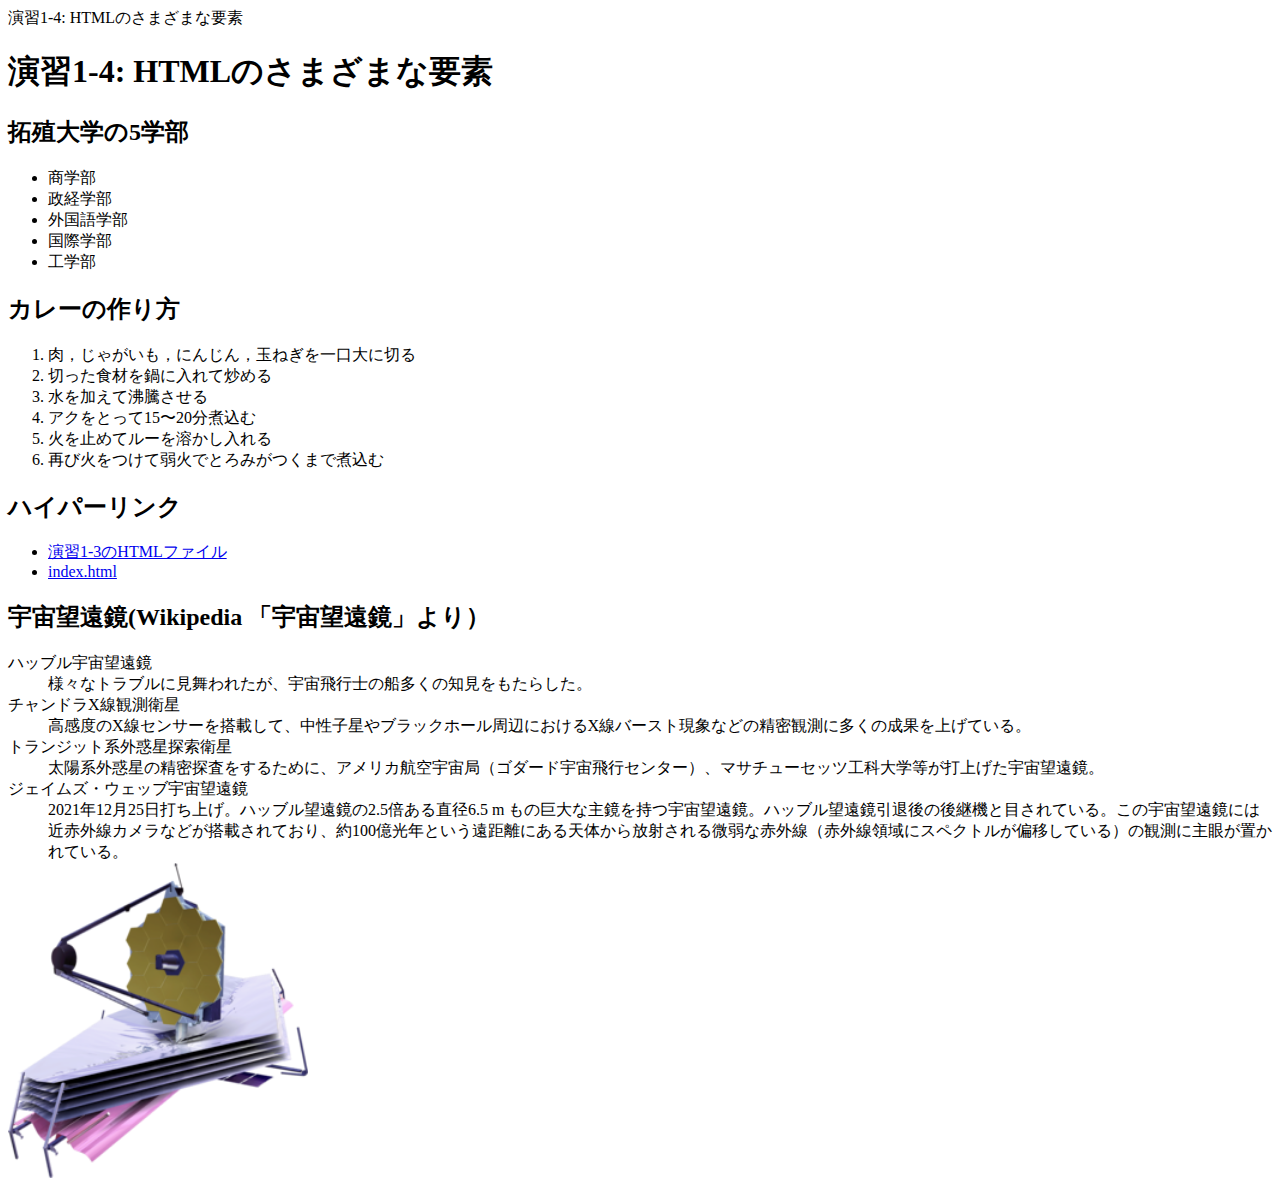
<file: practice-html/elements.html>
<!DOCTYPE html>
<html>
  <head>
  </title>演習1-4: HTMLのさまざまな要素</title>
    <meta charset="utf-8">
  </head>
  <body>
	<h1>演習1-4: HTMLのさまざまな要素</h1>
		<h2>拓殖大学の5学部</h2>
		<ul>
			<li>商学部</li>
			<li>政経学部</li>
			<li>外国語学部</li>
			<li>国際学部</li>
			<li>工学部</li>
		</ul>
		<h2>カレーの作り方</h2>
		<ol>
			<li>肉，じゃがいも，にんじん，玉ねぎを一口大に切る</li>
			<li>切った食材を鍋に入れて炒める</li>
			<li>水を加えて沸騰させる</li>
			<li>アクをとって15〜20分煮込む</li>
			<li>火を止めてルーを溶かし入れる</li>
			<li>再び火をつけて弱火でとろみがつくまで煮込む</li>
		</ol>
		<h2>ハイパーリンク</h2>
		<ul>
			<li>
				<a href="structure.html" title="課題" target="_brank">演習1-3のHTMLファイル</a>
			</li>
			<li>
				<a href="../index.html" title="index.html" target="_brank">index.html</a>
			</li>
	    </ul>
		<h2>宇宙望遠鏡(Wikipedia 「宇宙望遠鏡」より）</h2>
			<dt>ハッブル宇宙望遠鏡</dt>
				<dd>様々なトラブルに見舞われたが、宇宙飛行士の船多くの知見をもたらした。</dd>
			<dt>チャンドラX線観測衛星</dt>
				<dd>高感度のX線センサーを搭載して、中性子星やブラックホール周辺におけるX線バースト現象などの精密観測に多くの成果を上げている。</dd>
			<dt>トランジット系外惑星探索衛星</dt>
				<dd>太陽系外惑星の精密探査をするために、アメリカ航空宇宙局（ゴダード宇宙飛行センター）、マサチューセッツ工科大学等が打上げた宇宙望遠鏡。</dd>
			<dt>ジェイムズ・ウェッブ宇宙望遠鏡</dt>
				<dd>2021年12月25日打ち上げ。ハッブル望遠鏡の2.5倍ある直径6.5 m もの巨大な主鏡を持つ宇宙望遠鏡。ハッブル望遠鏡引退後の後継機と目されている。この宇宙望遠鏡には近赤外線カメラなどが搭載されており、約100億光年という遠距離にある天体から放射される微弱な赤外線（赤外線領域にスペクトルが偏移している）の観測に主眼が置かれている。
				</dd>
			<img src="JWST_spacecraft_model_2.png" alt="宇宙望遠鏡" width="300">
  </body>
</html>
</file>
<file: style.css>
@import url('https://fonts.googleapis.com/css2?family=Orbitron:wght@500&display=swap');

h1 {
  color: #00f0ff;
  text-shadow: 0 0 10px #00f0ff, 0 0 20px #00f0ff;
  font-family: 'Orbitron', sans-serif;
  font-size: 2.5em;
  text-align: center;
  letter-spacing: 2px;
  margin-top: 30px;
}

.box15 {
  padding: 1em;
  margin: 2em auto;
  max-width: 600px;
  color: #e0f7fa;
  background: #002f14;
  box-shadow: 0 0 15px #00f0ff;
  border: solid 2px #00f0ff;
  border-radius: 12px;
  font-family: 'Orbitron', sans-serif;
}

.box15 h2 {
  margin: 0;
  padding: 0;
  font-size: 1.5em;
  color: #00f0ff;
  text-shadow: 0 0 5px #00f0ff;
}

a:link {
  color: #00f0ff;
  text-decoration: none;
  transition: 0.3s;
}
a:hover {
  color: #ffffff;
  text-shadow: 0 0 5px #ffffff;
}
</file>
<file: practice-css/browser-intro.css>
p {
	color: navy;
}

p.info {
	font-size: small;
	background-color: #dfdfdf;
}

h1 {
	
	color: white;
	text-shadow: 1px 0px 10px navy;
}

h2 {
	margin: 5px;
	font-family: cursive;
	color: #3f3faf;
	background:  linear-gradient(0.25turn, white, #ffefaf);
}

img {
	float: right;
}

div#zentai {
	display: grid;
	grid-template-columns: 1fr 1fr;
	width: 1024px;
	height: 200px;
	grid-gap: 10px;  
}

div#zentai > div {
	padding-left: 5px;
	background-color: #ffefaf;
}
</file>
<file: practice-dom2/dom-css-test.css>
li {
	color: blue;
}

li.notice {
	color: red;
	font-weight: bold;
}

li.warning {
	background-color: cyan;
	border: 1px navy solid;
}
</file>
<file: practice-eventdom/event-test.css>
#main {
	display: grid;
	grid-template-columns: 1fr 1fr 1fr;
	grid-auto-rows: 50px;
	grid-gap: 10px;
	width: 300px;
}

.cell {
	padding: 10px;
	border: 1px solid #cfcfcf;
}

.cell.clicked {
	border: 2px solid navy;
}
</file>
<file: practice-eventdom/input-types.css>
div.twocol {
    display: grid;                      /* グリッドレイアウトにする*/
    grid-template-columns: 1fr 1fr; /* 3列にする．幅は 1:2:2 の比率*/
    /*grid-auto-rows: 100px 100px;        /* 高さは 100px */
    grid-gap: 10px;                     /* 隣り合う行（列）の間隔を 10px に*/

    width: 500px;
}

div.left {
    border: 1px gray solid;
	padding: 10px;
}

div.right {
	padding: 10px;
}
</file>
